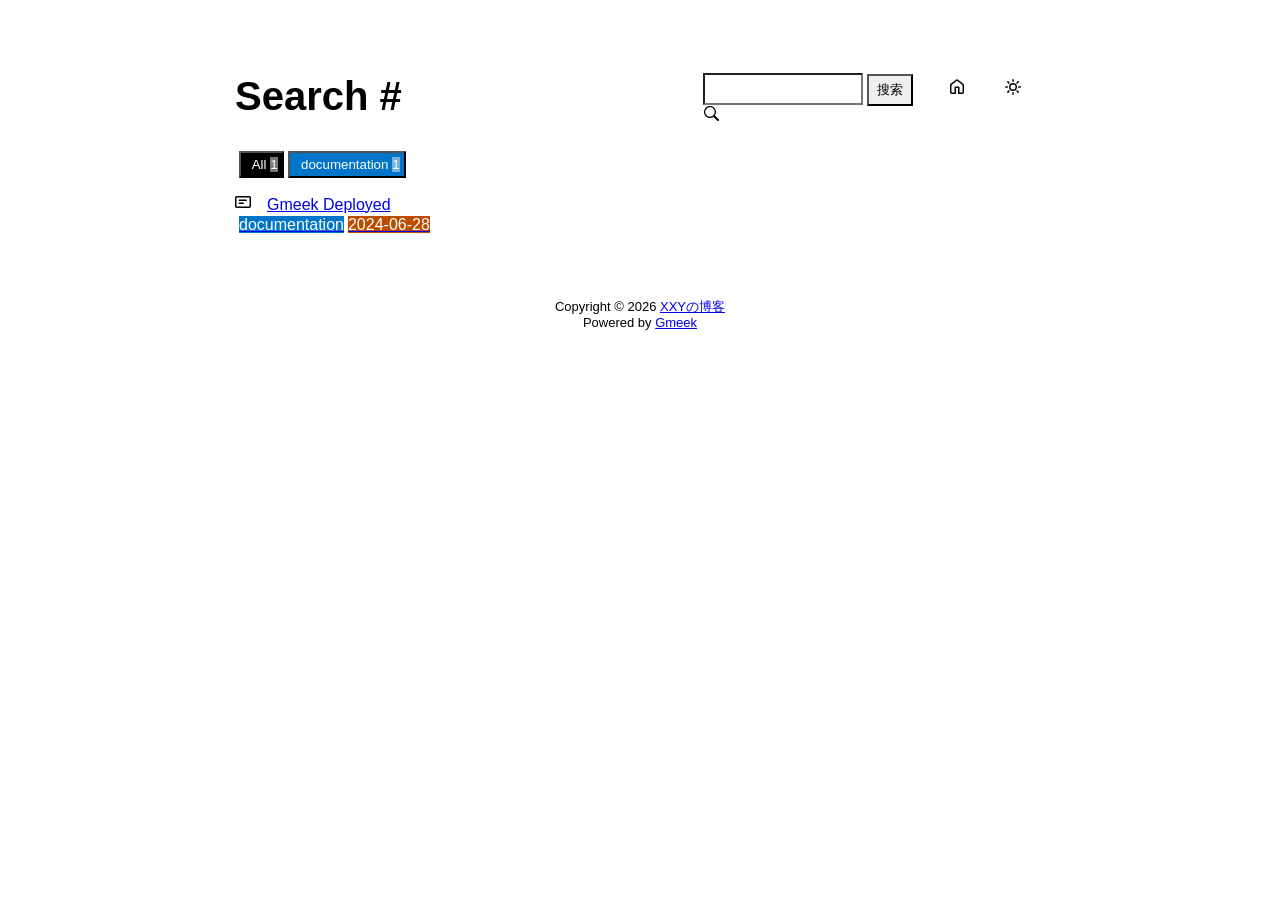
<file: docs/tag.html>
<!DOCTYPE html>
<html data-color-mode="light" data-dark-theme="dark" data-light-theme="light" lang="zh-CN">
<head>
    <meta content="text/html; charset=utf-8" http-equiv="content-type" />
    <meta name="viewport" content="width=device-width,initial-scale=1.0">
    <meta http-equiv="X-UA-Compatible" content="IE=edge">
    <link href='https://mirrors.sustech.edu.cn/cdnjs/ajax/libs/Primer/21.0.7/primer.css' rel='stylesheet' />
    
    <link rel="icon" href="https://github.githubassets.com/favicons/favicon.svg"><script>
        let theme = localStorage.getItem("meek_theme") || "light";
        document.documentElement.setAttribute("data-color-mode", theme);
    </script>
<meta name="description" content="XXYの博客 search page">
<title>XXYの博客 - Tag</title>

</head>
<style>
body{box-sizing: border-box;min-width: 200px;max-width: 900px;margin: 20px auto;padding: 45px;font-size: 16px;font-family: sans-serif;line-height: 1.25;}
#header{display:flex;padding-bottom:8px;border-bottom: 1px solid var(--borderColor-muted, var(--color-border-muted));margin-bottom: 16px;}
#footer {margin-top:64px; text-align: center;font-size: small;}

</style>

<style>
.tagTitle{margin:auto 0;font-size:40px;font-weight:bold;overflow:hidden;white-space:nowrap;text-overflow:ellipsis;}
.title-right{display:flex;margin:auto 0 0 auto;}
.title-right .circle{padding: 14px 16px;margin-right:8px;}

.subnav-search{width:222px;margin-top:8px;margin-right:8px;}
.subnav-search-input{width:160px;border-top-right-radius:0px;border-bottom-right-radius:0px;}
.subnav-search button{padding:5px 8px;border-top-left-radius:0px;border-bottom-left-radius:0px;}

.SideNav-icon{margin-right:16px}
.Label{color: #fff;margin-left:4px;}
#taglabel .Label {margin-bottom:8px;}
.Counter{color:#fff;background-color:rgba(234, 238, 242, 0.5)}

.genTime{float: right;}
.d-flex{min-width:0;}
.listTitle{overflow:hidden;white-space:nowrap;text-overflow: ellipsis;max-width: 100%;}
.listLabels{white-space:nowrap;}

@media (max-width: 600px) {
    body { padding: 8px;}
    .tagTitle{display:none;}
    .LabelTime{display:none;}
}
</style>


<body>
    <div id="header">
<span class="tagTitle"><span>Loading</span><span class="AnimatedEllipsis"></span></span>
<div class="title-right">
    <div class="subnav-search">
        <input type="search" class="form-control subnav-search-input float-left" aria-label="Search site" value="" style="height:32px;">
        <button class="btn float-left" type="submit" onclick="javascript:searchShow()">搜索</button>
        <svg class="subnav-search-icon octicon octicon-search" width="16" height="16" viewBox="0 0 16 16" aria-hidden="true">
            <path id="searchSVG" fill-rule="evenodd"></path>
        </svg>
    </div>
    <a href="https://xxynet.github.io/blog" id="buttonHome" class="btn btn-invisible circle" title="首页">
        <svg class="octicon" width="16" height="16">
            <path id="pathHome" fill-rule="evenodd"></path>
        </svg>
    </a>
    <a class="btn btn-invisible circle" onclick="modeSwitch()" title="切换主题">
        <svg class="octicon" width="16" height="16" >
            <path id="themeSwitch" fill-rule="evenodd"></path>
        </svg>
    </a>
</div>
</div>
    <div id="content">
<div id="taglabel" style="margin-bottom:8px;"></div>
<nav class="SideNav"></nav>
<div class="notFind" style="display:none;font-size:24px;margin:8px;">Not Find</div>
</div>
    <div id="footer"><div id="footer1">Copyright © <span id="copyrightYear"></span> <a href="https://xxynet.github.io/blog">XXYの博客</a></div>
<div id="footer2">
    <span id="runday"></span><span>Powered by <a href="https://meekdai.com/Gmeek.html" target="_blank">Gmeek</a></span>
</div>

<script>
var now=new Date();
document.getElementById("copyrightYear").innerHTML=now.getFullYear();

if(""!=""){
    var startSite=new Date("");
    var diff=now.getTime()-startSite.getTime();
    var diffDay=Math.floor(diff/(1000*60*60*24));
    document.getElementById("runday").innerHTML="网站运行"+diffDay+"天"+" • ";
}
</script></div>
</body>
<script>
var IconList={'sun': 'M8 10.5a2.5 2.5 0 100-5 2.5 2.5 0 000 5zM8 12a4 4 0 100-8 4 4 0 000 8zM8 0a.75.75 0 01.75.75v1.5a.75.75 0 01-1.5 0V.75A.75.75 0 018 0zm0 13a.75.75 0 01.75.75v1.5a.75.75 0 01-1.5 0v-1.5A.75.75 0 018 13zM2.343 2.343a.75.75 0 011.061 0l1.06 1.061a.75.75 0 01-1.06 1.06l-1.06-1.06a.75.75 0 010-1.06zm9.193 9.193a.75.75 0 011.06 0l1.061 1.06a.75.75 0 01-1.06 1.061l-1.061-1.06a.75.75 0 010-1.061zM16 8a.75.75 0 01-.75.75h-1.5a.75.75 0 010-1.5h1.5A.75.75 0 0116 8zM3 8a.75.75 0 01-.75.75H.75a.75.75 0 010-1.5h1.5A.75.75 0 013 8zm10.657-5.657a.75.75 0 010 1.061l-1.061 1.06a.75.75 0 11-1.06-1.06l1.06-1.06a.75.75 0 011.06 0zm-9.193 9.193a.75.75 0 010 1.06l-1.06 1.061a.75.75 0 11-1.061-1.06l1.06-1.061a.75.75 0 011.061 0z', 'moon': 'M9.598 1.591a.75.75 0 01.785-.175 7 7 0 11-8.967 8.967.75.75 0 01.961-.96 5.5 5.5 0 007.046-7.046.75.75 0 01.175-.786zm1.616 1.945a7 7 0 01-7.678 7.678 5.5 5.5 0 107.678-7.678z', 'sync': 'M1.705 8.005a.75.75 0 0 1 .834.656 5.5 5.5 0 0 0 9.592 2.97l-1.204-1.204a.25.25 0 0 1 .177-.427h3.646a.25.25 0 0 1 .25.25v3.646a.25.25 0 0 1-.427.177l-1.38-1.38A7.002 7.002 0 0 1 1.05 8.84a.75.75 0 0 1 .656-.834ZM8 2.5a5.487 5.487 0 0 0-4.131 1.869l1.204 1.204A.25.25 0 0 1 4.896 6H1.25A.25.25 0 0 1 1 5.75V2.104a.25.25 0 0 1 .427-.177l1.38 1.38A7.002 7.002 0 0 1 14.95 7.16a.75.75 0 0 1-1.49.178A5.5 5.5 0 0 0 8 2.5Z', 'home': 'M6.906.664a1.749 1.749 0 0 1 2.187 0l5.25 4.2c.415.332.657.835.657 1.367v7.019A1.75 1.75 0 0 1 13.25 15h-3.5a.75.75 0 0 1-.75-.75V9H7v5.25a.75.75 0 0 1-.75.75h-3.5A1.75 1.75 0 0 1 1 13.25V6.23c0-.531.242-1.034.657-1.366l5.25-4.2Zm1.25 1.171a.25.25 0 0 0-.312 0l-5.25 4.2a.25.25 0 0 0-.094.196v7.019c0 .138.112.25.25.25H5.5V8.25a.75.75 0 0 1 .75-.75h3.5a.75.75 0 0 1 .75.75v5.25h2.75a.25.25 0 0 0 .25-.25V6.23a.25.25 0 0 0-.094-.195Z', 'search': 'M15.7 13.3l-3.81-3.83A5.93 5.93 0 0 0 13 6c0-3.31-2.69-6-6-6S1 2.69 1 6s2.69 6 6 6c1.3 0 2.48-.41 3.47-1.11l3.83 3.81c.19.2.45.3.7.3.25 0 .52-.09.7-.3a.996.996 0 0 0 0-1.41v.01zM7 10.7c-2.59 0-4.7-2.11-4.7-4.7 0-2.59 2.11-4.7 4.7-4.7 2.59 0 4.7 2.11 4.7 4.7 0 2.59-2.11 4.7-4.7 4.7z', 'post': 'M0 3.75C0 2.784.784 2 1.75 2h12.5c.966 0 1.75.784 1.75 1.75v8.5A1.75 1.75 0 0 1 14.25 14H1.75A1.75 1.75 0 0 1 0 12.25Zm1.75-.25a.25.25 0 0 0-.25.25v8.5c0 .138.112.25.25.25h12.5a.25.25 0 0 0 .25-.25v-8.5a.25.25 0 0 0-.25-.25ZM3.5 6.25a.75.75 0 0 1 .75-.75h7a.75.75 0 0 1 0 1.5h-7a.75.75 0 0 1-.75-.75Zm.75 2.25h4a.75.75 0 0 1 0 1.5h-4a.75.75 0 0 1 0-1.5Z'};
var utterancesLoad=0;

let themeSettings={
    "dark": ["dark","moon","#00f0ff","dark-blue"],
    "light": ["light","sun","#ff5000","github-light"],
    "auto": ["auto","sync","","preferred-color-scheme"]
};
function changeTheme(mode, icon, color, utheme){
    document.documentElement.setAttribute("data-color-mode",mode);
    document.getElementById("themeSwitch").setAttribute("d",value=IconList[icon]);
    document.getElementById("themeSwitch").parentNode.style.color=color;
    if(utterancesLoad==1){utterancesTheme(utheme);}
}
function modeSwitch(){
    let currentMode=document.documentElement.getAttribute('data-color-mode');
    let newMode = currentMode === "light" ? "dark" : currentMode === "dark" ? "auto" : "light";
    localStorage.setItem("meek_theme", newMode);
    if(themeSettings[newMode]){
        changeTheme(...themeSettings[newMode]);
    }
}
function utterancesTheme(theme){
    const message={type:'set-theme',theme: theme};
    const iframe=document.getElementsByClassName('utterances-frame')[0];
    iframe.contentWindow.postMessage(message,'https://utteranc.es');
}
if(themeSettings[theme]){changeTheme(...themeSettings[theme]);}
console.log("\n %c Gmeek last https://github.com/Meekdai/Gmeek \n","padding:5px 0;background:#02d81d;color:#fff");
</script>

<script>
document.getElementById("pathHome").setAttribute("d",IconList["home"]);
document.getElementById("searchSVG").setAttribute("d",IconList["search"]);

tagList=[];
labelsCount={};
jsonData='';
let requestJson="postList.json"
let request=new XMLHttpRequest();
request.open("GET",requestJson);
request.responseType='text';
request.send();
request.onload=function(){
    jsonData=JSON.parse(request.response);
    console.log(jsonData);
    showList(labelsCount);
    setClassDisplay(decodeURI(window.location.hash.slice(1)));
}

function showList(labelsCount){
    let SideNav=document.getElementsByClassName("SideNav")[0];
    SideNav.classList.add("border");
    let taglabel=document.getElementById("taglabel");

    jsonData['labelColorDict']["All"]="#000";
    labelsCount["All"]=0;
    for (let key in jsonData) {
        if (key !== 'labelColorDict' && Array.isArray(jsonData[key]['labels'])) {
            labelsCount["All"]++;
            for (let label of jsonData[key]['labels']) {
                labelsCount[label] = (labelsCount[label] || 0) + 1;
            }
        }
    }

    let sortedLabelsList = Object.keys(labelsCount).sort((a, b) => labelsCount[b] - labelsCount[a]);
    for (let label of sortedLabelsList) {
        tagList.push(label);
        let showLabels = document.createElement("button");
        showLabels.setAttribute("class", "Label");
        showLabels.setAttribute("style", "background-color:" + jsonData['labelColorDict'][label]+";padding:4px;");
        showLabels.innerHTML="&nbsp;&nbsp;"+label+" ";
        showLabels.setAttribute("onclick", "javascript:updateShowTag('" + label + "');");

        let LabelNum=document.createElement("span");
        LabelNum.setAttribute("class","Counter");
        LabelNum.innerHTML=labelsCount[label];
        showLabels.appendChild(LabelNum);
        taglabel.appendChild(showLabels);
    }

    for(i in jsonData){
        if(i!='labelColorDict'){
            let div=document.createElement("div");
            div.setAttribute("class","lists "+jsonData[i]['labels'].join(" "));
            let item=document.createElement("a");
            item.setAttribute("class","SideNav-item d-flex flex-items-center flex-justify-between");
            item.setAttribute("href",jsonData[i]['postUrl']);

            let center=document.createElement("div");
            center.setAttribute("class","d-flex flex-items-center");

            svg=document.createElementNS('http://www.w3.org/2000/svg','svg');
            path=document.createElementNS("http://www.w3.org/2000/svg","path"); 
            span=document.createElement("span");
            svg.setAttributeNS(null,"class","SideNav-icon octicon");
            svg.setAttributeNS(null,"style","width:16px;height:16px");
            path.setAttributeNS(null, "d", IconList["post"]);
            svg.appendChild(path);

            let title=document.createElement("span");
            title.setAttribute("class","listTitle");
            title.innerHTML=jsonData[i]['postTitle'];
            center.appendChild(svg);
            center.appendChild(title);

            let listLabels=document.createElement("div");
            listLabels.setAttribute("class","listLabels");
            
            for(label of jsonData[i]['labels']){
                let LabelName=document.createElement("span");
                LabelName.setAttribute("class","Label LabelName");
                LabelName.setAttribute("style","background-color:"+jsonData['labelColorDict'][label]);
                LabelName.innerHTML=label;
                listLabels.appendChild(LabelName);
            }
            let LabelTime=document.createElement("span");
            LabelTime.setAttribute("class","Label LabelTime");
            LabelTime.setAttribute("style","background-color:"+jsonData[i]['dateLabelColor']);
            LabelTime.innerHTML=jsonData[i]['createdDate'];
            listLabels.appendChild(LabelTime);

            item.appendChild(center);
            item.appendChild(listLabels);
            div.appendChild(item);
            SideNav.appendChild(div);
        }
    }
}

function updateShowTag(label){
    if(window.location.hash.slice(1)!=encodeURI(label)){
        window.location.hash="#"+(label);
        setClassDisplay(label);
    }
}

function setClassDisplay(label){
    let lists = document.getElementsByClassName("lists");
    let tagTitle = document.getElementsByClassName("tagTitle")[0];
    tagTitle.innerHTML="Tag #"+label;
    document.title=label+" - XXYの博客";
    document.getElementsByClassName("subnav-search-input")[0].value='';
    if(label=="All"){
        for(let i = 0; i < lists.length; i++){lists[i].style.display='block';}
        document.getElementsByClassName("notFind")[0].style.display='none';
    }
    else if(tagList.indexOf(label)!=-1){
        for(let i = 0; i < lists.length; i++){
            lists[i].style.display='none';
        }

        let labels = document.getElementsByClassName(label);
        for(let i = 0; i < labels.length; i++){
            labels[i].style.display='block';
        }
        document.getElementsByClassName("notFind")[0].style.display='none';
    }
    else{
        document.getElementsByClassName("subnav-search-input")[0].value=label;
        searchShow();
    }
}

function searchShow(){
    let lists = document.getElementsByClassName("lists");
    let tagTitle = document.getElementsByClassName("tagTitle")[0];
    let searchInput = document.getElementsByClassName("subnav-search-input")[0].value;
    tagTitle.innerHTML="Search #"+searchInput;
    if(searchInput==''){document.title="Search - XXYの博客";}
    else{document.title=searchInput+" - XXYの博客";}
    let a=0;
    window.location.hash="#"+(searchInput);
    for(let i = 0; i < lists.length; i++){
        if(lists[i].childNodes[0].childNodes[0].childNodes[1].innerHTML.toUpperCase().indexOf(searchInput.toUpperCase())==-1){lists[i].style.display='none';}
        else{lists[i].style.display='block';a=a+1;}
    }
    if(a==0){
        let notFind=document.getElementsByClassName("notFind")[0];
        notFind.style.display='block';
        notFind.innerHTML='Not Find "'+searchInput+'"';
    }
    else{document.getElementsByClassName("notFind")[0].style.display='none';}
}

</script>

</html>
</file>
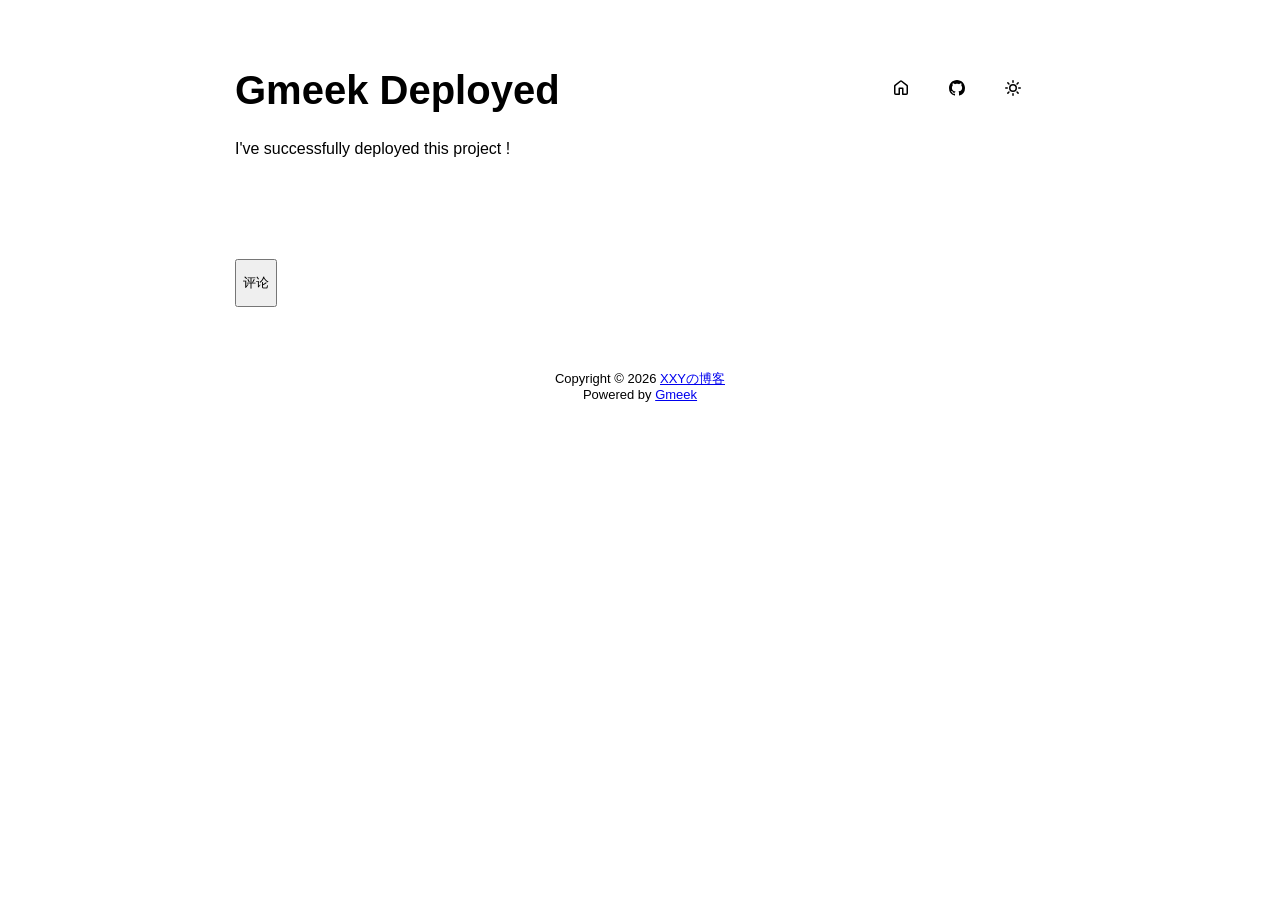
<file: docs/post/Gmeek Deployed.html>
<!DOCTYPE html>
<html data-color-mode="light" data-dark-theme="dark" data-light-theme="light" lang="zh-CN">
<head>
    <meta content="text/html; charset=utf-8" http-equiv="content-type" />
    <meta name="viewport" content="width=device-width,initial-scale=1.0">
    <meta http-equiv="X-UA-Compatible" content="IE=edge">
    <link href='https://mirrors.sustech.edu.cn/cdnjs/ajax/libs/Primer/21.0.7/primer.css' rel='stylesheet' />
    
    <link rel="icon" href="https://github.githubassets.com/favicons/favicon.svg"><script>
        let theme = localStorage.getItem("meek_theme") || "light";
        document.documentElement.setAttribute("data-color-mode", theme);
    </script>
<meta name="description" content="I've successfully deployed this project !。">
<meta property="og:title" content="Gmeek Deployed">
<meta property="og:description" content="I've successfully deployed this project !。">
<meta property="og:type" content="article">
<meta property="og:url" content="https://xxynet.github.io/blog/post/Gmeek%20Deployed.html">
<meta property="og:image" content="https://github.githubassets.com/favicons/favicon.svg">
<title>Gmeek Deployed</title>



</head>
<style>
body{box-sizing: border-box;min-width: 200px;max-width: 900px;margin: 20px auto;padding: 45px;font-size: 16px;font-family: sans-serif;line-height: 1.25;}
#header{display:flex;padding-bottom:8px;border-bottom: 1px solid var(--borderColor-muted, var(--color-border-muted));margin-bottom: 16px;}
#footer {margin-top:64px; text-align: center;font-size: small;}

</style>

<style>
.postTitle{margin: auto 0;font-size:40px;font-weight:bold;}
.title-right{display:flex;margin:auto 0 0 auto;}
.title-right .circle{padding: 14px 16px;margin-right:8px;}
#postBody{border-bottom: 1px solid var(--color-border-default);padding-bottom:36px;}
#postBody hr{height:2px;}
#cmButton{height:48px;margin-top:48px;}
#comments{margin-top:64px;}
.g-emoji{font-size:24px;}
@media (max-width: 600px) {
    body {padding: 8px;}
    .postTitle{font-size:24px;}
}

</style>




<body>
    <div id="header">
<h1 class="postTitle">Gmeek Deployed</h1>
<div class="title-right">
    <a href="https://xxynet.github.io/blog" id="buttonHome" class="btn btn-invisible circle" title="首页">
        <svg class="octicon" width="16" height="16">
            <path id="pathHome" fill-rule="evenodd"></path>
        </svg>
    </a>
    
    <a href="https://github.com/xxynet/blog/issues/1" target="_blank" class="btn btn-invisible circle" title="Issue">
        <svg class="octicon" width="16" height="16">
            <path id="pathIssue" fill-rule="evenodd"></path>
        </svg>
    </a>
    

    <a class="btn btn-invisible circle" onclick="modeSwitch();" title="切换主题">
        <svg class="octicon" width="16" height="16" >
            <path id="themeSwitch" fill-rule="evenodd"></path>
        </svg>
    </a>

</div>
</div>
    <div id="content">
<div class="markdown-body" id="postBody"><p>I've successfully deployed this project !</p></div>
<div style="font-size:small;margin-top:8px;float:right;"></div>

<button class="btn btn-block" type="button" onclick="openComments()" id="cmButton">评论</button>
<div class="comments" id="comments"></div>

</div>
    <div id="footer"><div id="footer1">Copyright © <span id="copyrightYear"></span> <a href="https://xxynet.github.io/blog">XXYの博客</a></div>
<div id="footer2">
    <span id="runday"></span><span>Powered by <a href="https://meekdai.com/Gmeek.html" target="_blank">Gmeek</a></span>
</div>

<script>
var now=new Date();
document.getElementById("copyrightYear").innerHTML=now.getFullYear();

if(""!=""){
    var startSite=new Date("");
    var diff=now.getTime()-startSite.getTime();
    var diffDay=Math.floor(diff/(1000*60*60*24));
    document.getElementById("runday").innerHTML="网站运行"+diffDay+"天"+" • ";
}
</script></div>
</body>
<script>
var IconList={'sun': 'M8 10.5a2.5 2.5 0 100-5 2.5 2.5 0 000 5zM8 12a4 4 0 100-8 4 4 0 000 8zM8 0a.75.75 0 01.75.75v1.5a.75.75 0 01-1.5 0V.75A.75.75 0 018 0zm0 13a.75.75 0 01.75.75v1.5a.75.75 0 01-1.5 0v-1.5A.75.75 0 018 13zM2.343 2.343a.75.75 0 011.061 0l1.06 1.061a.75.75 0 01-1.06 1.06l-1.06-1.06a.75.75 0 010-1.06zm9.193 9.193a.75.75 0 011.06 0l1.061 1.06a.75.75 0 01-1.06 1.061l-1.061-1.06a.75.75 0 010-1.061zM16 8a.75.75 0 01-.75.75h-1.5a.75.75 0 010-1.5h1.5A.75.75 0 0116 8zM3 8a.75.75 0 01-.75.75H.75a.75.75 0 010-1.5h1.5A.75.75 0 013 8zm10.657-5.657a.75.75 0 010 1.061l-1.061 1.06a.75.75 0 11-1.06-1.06l1.06-1.06a.75.75 0 011.06 0zm-9.193 9.193a.75.75 0 010 1.06l-1.06 1.061a.75.75 0 11-1.061-1.06l1.06-1.061a.75.75 0 011.061 0z', 'moon': 'M9.598 1.591a.75.75 0 01.785-.175 7 7 0 11-8.967 8.967.75.75 0 01.961-.96 5.5 5.5 0 007.046-7.046.75.75 0 01.175-.786zm1.616 1.945a7 7 0 01-7.678 7.678 5.5 5.5 0 107.678-7.678z', 'sync': 'M1.705 8.005a.75.75 0 0 1 .834.656 5.5 5.5 0 0 0 9.592 2.97l-1.204-1.204a.25.25 0 0 1 .177-.427h3.646a.25.25 0 0 1 .25.25v3.646a.25.25 0 0 1-.427.177l-1.38-1.38A7.002 7.002 0 0 1 1.05 8.84a.75.75 0 0 1 .656-.834ZM8 2.5a5.487 5.487 0 0 0-4.131 1.869l1.204 1.204A.25.25 0 0 1 4.896 6H1.25A.25.25 0 0 1 1 5.75V2.104a.25.25 0 0 1 .427-.177l1.38 1.38A7.002 7.002 0 0 1 14.95 7.16a.75.75 0 0 1-1.49.178A5.5 5.5 0 0 0 8 2.5Z', 'home': 'M6.906.664a1.749 1.749 0 0 1 2.187 0l5.25 4.2c.415.332.657.835.657 1.367v7.019A1.75 1.75 0 0 1 13.25 15h-3.5a.75.75 0 0 1-.75-.75V9H7v5.25a.75.75 0 0 1-.75.75h-3.5A1.75 1.75 0 0 1 1 13.25V6.23c0-.531.242-1.034.657-1.366l5.25-4.2Zm1.25 1.171a.25.25 0 0 0-.312 0l-5.25 4.2a.25.25 0 0 0-.094.196v7.019c0 .138.112.25.25.25H5.5V8.25a.75.75 0 0 1 .75-.75h3.5a.75.75 0 0 1 .75.75v5.25h2.75a.25.25 0 0 0 .25-.25V6.23a.25.25 0 0 0-.094-.195Z', 'github': 'M8 0c4.42 0 8 3.58 8 8a8.013 8.013 0 0 1-5.45 7.59c-.4.08-.55-.17-.55-.38 0-.27.01-1.13.01-2.2 0-.75-.25-1.23-.54-1.48 1.78-.2 3.65-.88 3.65-3.95 0-.88-.31-1.59-.82-2.15.08-.2.36-1.02-.08-2.12 0 0-.67-.22-2.2.82-.64-.18-1.32-.27-2-.27-.68 0-1.36.09-2 .27-1.53-1.03-2.2-.82-2.2-.82-.44 1.1-.16 1.92-.08 2.12-.51.56-.82 1.28-.82 2.15 0 3.06 1.86 3.75 3.64 3.95-.23.2-.44.55-.51 1.07-.46.21-1.61.55-2.33-.66-.15-.24-.6-.83-1.23-.82-.67.01-.27.38.01.53.34.19.73.9.82 1.13.16.45.68 1.31 2.69.94 0 .67.01 1.3.01 1.49 0 .21-.15.45-.55.38A7.995 7.995 0 0 1 0 8c0-4.42 3.58-8 8-8Z'};
var utterancesLoad=0;

let themeSettings={
    "dark": ["dark","moon","#00f0ff","dark-blue"],
    "light": ["light","sun","#ff5000","github-light"],
    "auto": ["auto","sync","","preferred-color-scheme"]
};
function changeTheme(mode, icon, color, utheme){
    document.documentElement.setAttribute("data-color-mode",mode);
    document.getElementById("themeSwitch").setAttribute("d",value=IconList[icon]);
    document.getElementById("themeSwitch").parentNode.style.color=color;
    if(utterancesLoad==1){utterancesTheme(utheme);}
}
function modeSwitch(){
    let currentMode=document.documentElement.getAttribute('data-color-mode');
    let newMode = currentMode === "light" ? "dark" : currentMode === "dark" ? "auto" : "light";
    localStorage.setItem("meek_theme", newMode);
    if(themeSettings[newMode]){
        changeTheme(...themeSettings[newMode]);
    }
}
function utterancesTheme(theme){
    const message={type:'set-theme',theme: theme};
    const iframe=document.getElementsByClassName('utterances-frame')[0];
    iframe.contentWindow.postMessage(message,'https://utteranc.es');
}
if(themeSettings[theme]){changeTheme(...themeSettings[theme]);}
console.log("\n %c Gmeek last https://github.com/Meekdai/Gmeek \n","padding:5px 0;background:#02d81d;color:#fff");
</script>

<script>
document.getElementById("pathHome").setAttribute("d",IconList["home"]);
document.getElementById("pathIssue").setAttribute("d",IconList["github"]);



function openComments(){
    cm=document.getElementById("comments");
    cmButton=document.getElementById("cmButton");
    cmButton.innerHTML="loading";
    span=document.createElement("span");
    span.setAttribute("class","AnimatedEllipsis");
    cmButton.appendChild(span);

    script=document.createElement("script");
    script.setAttribute("src","https://utteranc.es/client.js");
    script.setAttribute("repo","xxynet/blog");
    script.setAttribute("issue-term","title");
    
    if(localStorage.getItem("meek_theme")=="dark"){script.setAttribute("theme","dark-blue");}
    else if(localStorage.getItem("meek_theme")=="light") {script.setAttribute("theme","github-light");}
    else{script.setAttribute("theme","preferred-color-scheme");}
    
    script.setAttribute("crossorigin","anonymous");
    script.setAttribute("async","");
    cm.appendChild(script);

    int=self.setInterval("iFrameLoading()",200);
}

function iFrameLoading(){
    var utterances=document.getElementsByClassName('utterances');
    if(utterances.length==1){
        if(utterances[0].style.height!=""){
            utterancesLoad=1;
            int=window.clearInterval(int);
            document.getElementById("cmButton").style.display="none";
            console.log("utterances Load OK");
        }
    }
}



</script>


</html>
</file>
